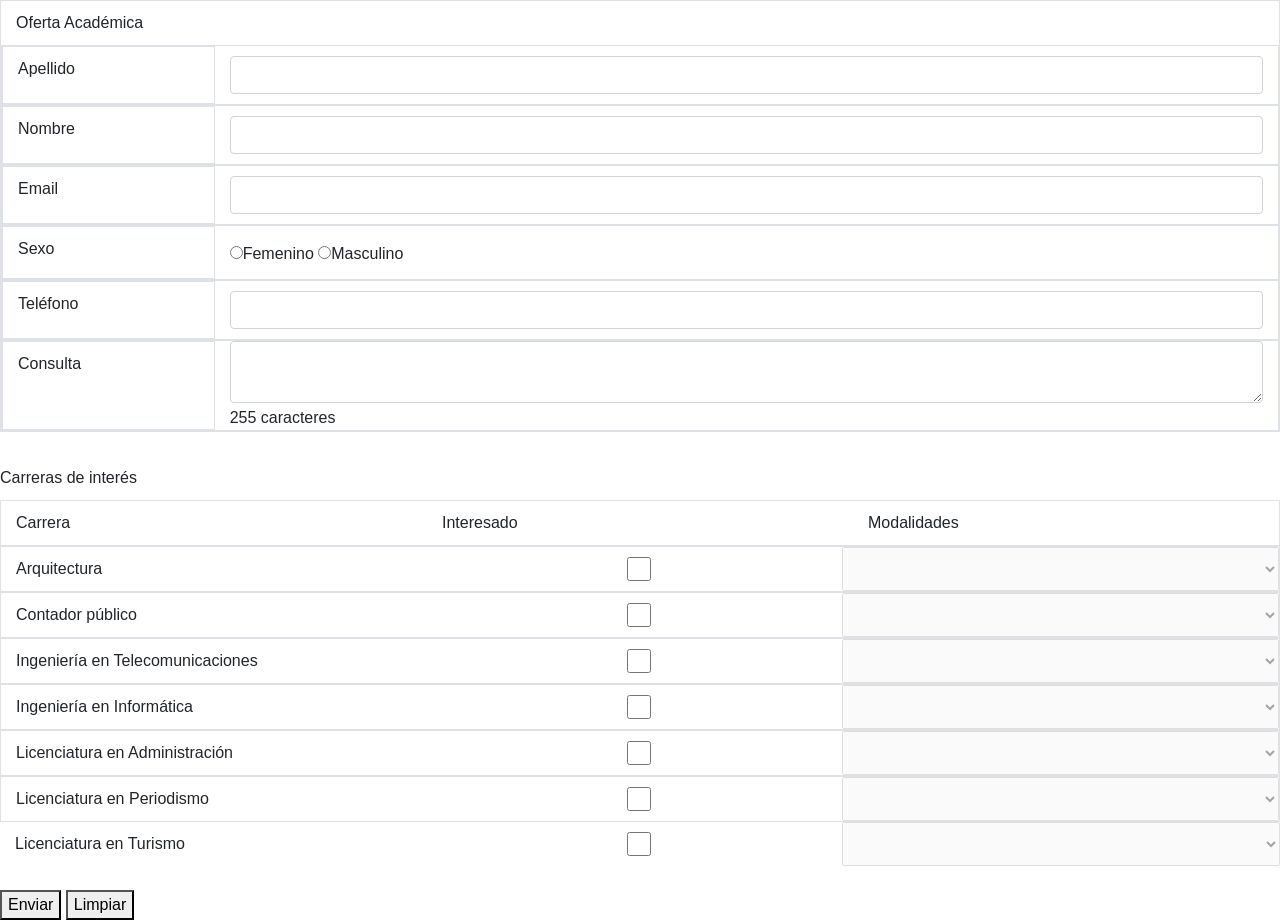
<file: Unidad 1/Ejercicio 2 - JQuery/index.html>
<!DOCTYPE html>
<html>
<head>
    <meta charset="utf-8">
    <meta http-equiv="X-UA-Compatible" content="IE=edge">
    <title>Ejercicio 2</title>
    <meta name="viewport" content="width=device-width, initial-scale=1">
    <link rel="stylesheet" type="text/css" media="screen" href="./bootstrap-4.3.1/css/bootstrap.min.css">
    <script src="./bootstrap-4.3.1/js/bootstrap.min.js"></script>
    <script src="./js/jquery-3.3.1.min.js"></script>
    <link rel="stylesheet" type="text/css" media="screen" href="./css/style.css">
    <script src="./js/script.js"></script>
</head>
<body>
    <form action="http://google.com.ar" method="GET">
        <div class="container-fluid border">
            <label>Oferta Acad&eacute;mica</label>
            <div class="row border">
                <div class="col-sm-2 border">
                    <label>Apellido</label>
                </div>
                <div class="col">
                    <input type="text" name="surname" id="isurname" class="form-control" required>
                </div>
            </div>
            <div class="row border">
                <div class="col-sm-2 border">
                    <label>Nombre</label>
                </div>
                <div class="col">
                    <input type="text" name="name" id="iname" class="form-control" required>
                </div>
            </div>
            <div class="row border">
                <div class="col-sm-2 border">
                    <label>Email</label>
                </div>
                <div class="col">
                    <input type="text" name="email" id="iemail" class="form-control" required>
                </div>
            </div>
            <div class="row border">
                <div class="col-sm-2 border">
                    <label>Sexo</label>
                </div>
                <div class="col" id="radiosDiv">
                    <label id="iLabelF"><input type="radio" name="gender" id="igenderF" value="female" required>Femenino</label>
                    <label id="iLabelM"><input type="radio" name="gender" id="igenderM" value="male" required>Masculino</label>
                </div>
            </div>
            <div class="row border">
                <div class="col-sm-2 border">
                    <label>Tel&eacute;fono</label>
                </div>
                <div class="col">
                    <input type="number" name="telephone" id="itelephone" class="form-control" required>
                </div>
            </div>
            <div class="row border">
                <div class="col-sm-2 border">
                    <label>Consulta</label>
                </div>
                <div class="col">
                    <textarea name="query" id="iquery" maxlength="255" class="form-control" required></textarea>
                    <label></label>255 caracteres</label>
                </div>
            </div>
        </div>
        <br>
        <label>Carreras de inter&eacute;s</label>
        <div class="container-fluid" id="container-carreras">
            <div class="row border">
                <label class="col"> Carrera </label>
                <label class="col"> Interesado </label>
                <label class="col"> Modalidades </label>    
            </div>
            <div class="row border" id="1">
                <label class="col" id="2"> Arquitectura </label>
                <input class="col" id="3" type="checkbox" onclick="checkboxClicked(this)" name="interested" id="iinterestedArq"> 
                <select class="col" id="4" disabled>
                    <option value="" selected></option>
                    <option> Presencial </option>
                    <option> Distancia </option>
                    <option> Ambas </option>
                </select>
            </div>
            <div class="row border">
                <label class="col"> Contador p&uacute;blico </label>
                <input class="col" type="checkbox" onclick="checkboxClicked(this)" name="interested" id="iinterestedCont"> 
                <select class="col" disabled>
                    <option value="" selected></option>
                    <option> Presencial </option>
                    <option> Distancia </option>
                    <option> Ambas </option>
                </select>
            </div>
            <div class="row border">
                <label class="col"> Ingenier&iacute;a en Telecomunicaciones </label>
                <input class="col" type="checkbox" onclick="checkboxClicked(this)" name="interested" id="iinterestedTele"> 
                <select class="col" disabled>
                    <option value="" selected></option>
                    <option> Presencial </option>
                    <option> Distancia </option>
                    <option> Ambas </option>
                </select>
            </div>
            <div class="row border">
                <label class="col"> Ingenier&iacute;a en Inform&aacute;tica </label>
                <input class="col" type="checkbox" onclick="checkboxClicked(this)" name="interested" id="iinterestedInf"> 
                <select class="col" disabled>
                    <option value="" selected></option>
                    <option> Presencial </option>
                    <option> Distancia </option>
                    <option> Ambas </option>
                </select>
            </div>
            <div class="row border">
                <label class="col"> Licenciatura en Administraci&oacute;n </label>
                <input class="col" type="checkbox" onclick="checkboxClicked(this)" name="interested" id="iinterestedAdm"> 
                <select class="col" disabled>
                    <option value="" selected></option>
                    <option> Presencial </option>
                    <option> Distancia </option>
                    <option> Ambas </option>
                </select>
            </div>
            <div class="row border">
                <label class="col"> Licenciatura en Periodismo </label>
                <input class="col" type="checkbox" onclick="checkboxClicked(this)" name="interested" id="iinterestedPer"> 
                <select class="col" disabled>
                    <option value="" selected></option>
                    <option> Presencial </option>
                    <option> Distancia </option>
                    <option> Ambas </option>
                </select>
            </div>
            <div class="row">
                <label class="col"> Licenciatura en Turismo </label>
                <input class="col" type="checkbox" onclick="checkboxClicked(this)" name="interested" id="iinterestedTur"> 
                <select class="col" disabled>
                    <option value="" selected></option>
                    <option> Presencial </option>
                    <option> Distancia </option>
                    <option> Ambas </option>
                </select>
            </div>
        </div>
        <br>
    </form>
    <button type="submit" onclick="checkEmtpyFields()">Enviar</button>
    <button>Limpiar</button>    
</body>
</html>
</file>
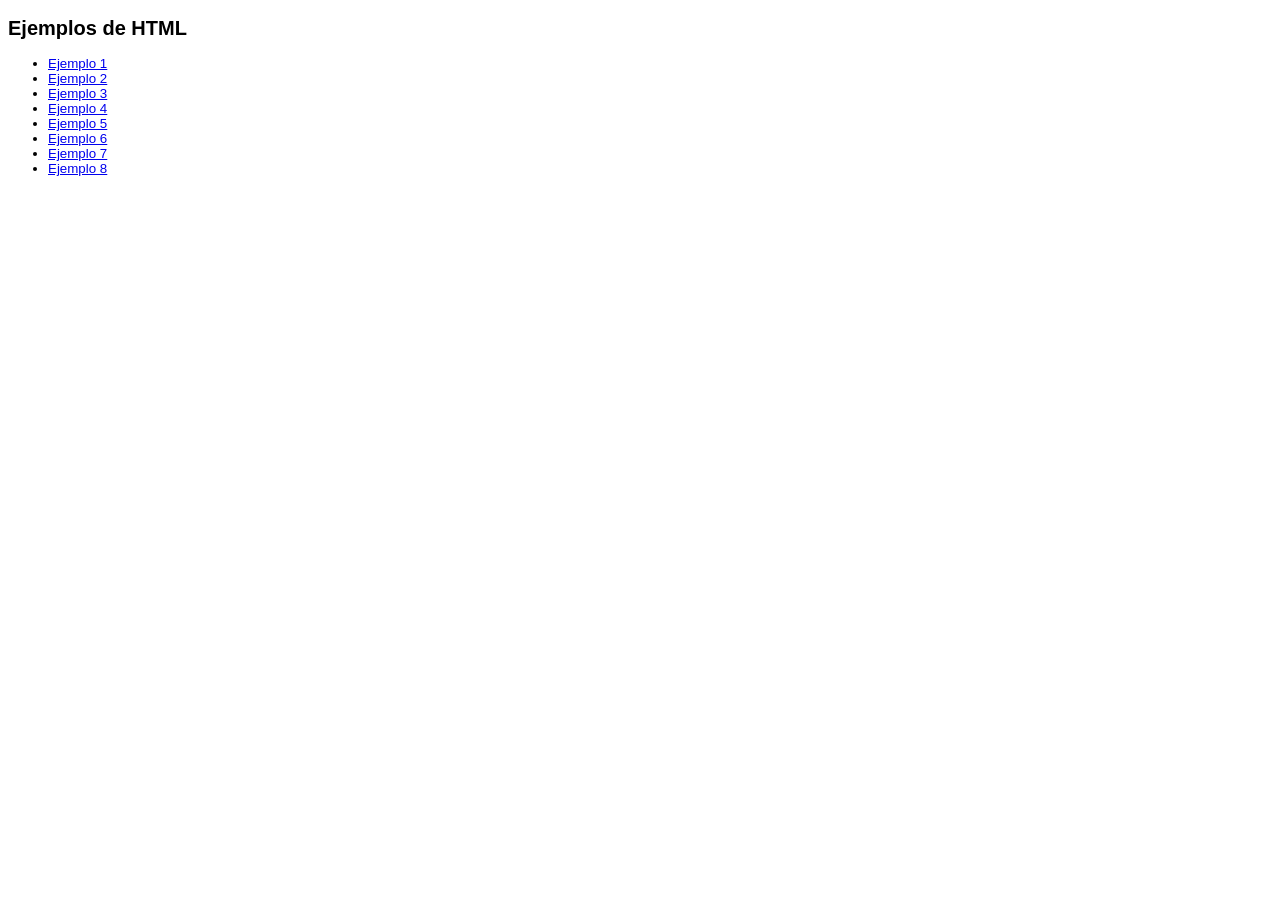
<file: Unidad 1/HTML Ejemplos/index.html>
<!DOCTYPE HTML>
<html>
	<head>
        <meta http-equiv="Content-Type" content="text/html; charset=UTF-8">
        <meta name="description" content="Ejemplos de HTML">
		<meta name="author" content="Lic. Mariela Pastarini">

        <title>HTML</title>

        <link rel="stylesheet" type="text/css" href="./css/style.css"/>
    </head>
    <body>
        <h2>Ejemplos de HTML</h2>
        <ul>
            <li><a href="./ejemplo1.html" target="_self">Ejemplo 1</a></li>
            <li><a href="./ejemplo2.html" target="_self">Ejemplo 2</a></li>
            <li><a href="./ejemplo3.html" target="_self">Ejemplo 3</a></li>
            <li><a href="./ejemplo4.html" target="_self">Ejemplo 4</a></li>
            <li><a href="./ejemplo5.html" target="_self">Ejemplo 5</a></li>
            <li><a href="./ejemplo6.html" target="_self">Ejemplo 6</a></li>
            <li><a href="./ejemplo7.html" target="_self">Ejemplo 7</a></li>
            <li><a href="./ejemplo8.html" target="_self">Ejemplo 8</a></li>
        </ul>
    </body>
</html>
</file>
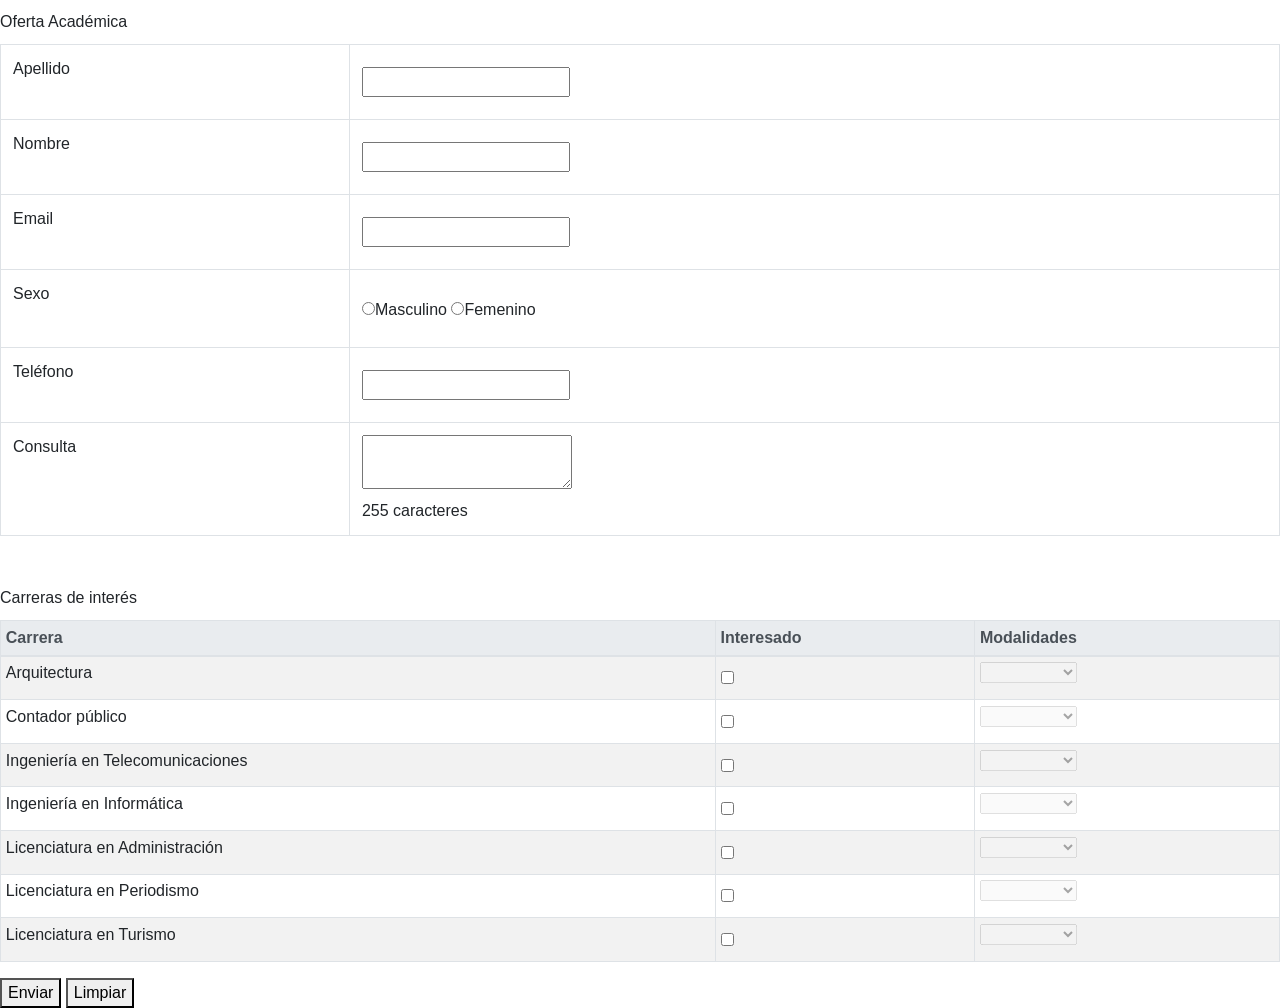
<file: Unidad 1/Ejercicio 2 - JQuery/index-copia.html>
<!DOCTYPE html>
<html>
<head>
    <meta charset="utf-8">
    <meta http-equiv="X-UA-Compatible" content="IE=edge">
    <title>Ejercicio 2</title>
    <meta name="viewport" content="width=device-width, initial-scale=1">
    <link rel="stylesheet" type="text/css" media="screen" href="./bootstrap-4.3.1/css/bootstrap.min.css">
    <script src="./bootstrap-4.3.1/js/bootstrap.min.js"></script>
    <script src="./js/jquery-3.3.1.min.js"></script>
    <link rel="stylesheet" type="text/css" media="screen" href="./css/style.css">
    <script src="./js/script.js"></script>
</head>
<body>
    <label>Oferta Acad&eacute;mica</label>
    <table class="table table-bordered">
        <tr>
            <td>Apellido</td>
            <td>
                <input type="text" name="surname" id="isurname" required>
            </td>
        </tr>
        <tr>
            <td>Nombre</td>
            <td>
                <input type="text" name="name" id="iname" required>
            </td>
        </tr>
        <tr>
            <td>Email</td>
            <td>
                <input type="text" name="email" id="iemail">
            </td>
        </tr>
        <tr>
            <td>Sexo</td>
            <td>
                <label><input type="radio" name="gender" id="igenderM" value="male">Masculino</label>
                <label><input type="radio" name="gender" id="igenderF" value="female">Femenino</label>
            </td>
        </tr>
        <tr>
            <td>Tel&eacute;fono</td>
            <td>
                <input type="number" name="telephone" id="itelephone">
            </td>
        </tr>
        <tr>
            <td>Consulta</td>
            <td>
                <textarea name="query" id="iquery" maxlength="255"></textarea>
                <br>
                <label></label>255 caracteres</label>
            </td>
        </tr>
    </table>
    <br>
    <label>Carreras de inter&eacute;s</label>
    <table class="table table-striped table-bordered table-sm">
        <thead class="thead-light">
            <tr>
                <th> Carrera </th>
                <th> Interesado </th>
                <th> Modalidades </th>
            </tr>
        </thead>
        <tbody>
            <tr>
                <td> Arquitectura </td>
                <td> 
                    <input type="checkbox" name="interested" id="iinterestedArq"> 
                </td>
                <td>
                        <select disabled>
                        <option value="" selected>  </option>
                        <option> Presencial </option>
                        <option> Distancia </option>
                        <option> Ambas </option>
                    </select>
                </td>
            </tr>
            <tr>
                <td> Contador p&uacute;blico </td>
                <td> 
                    <input type="checkbox" name="interested" id="iinterestedCont"> 
                </td>
                <td>
                    <select disabled>
                        <option value="" selected>  </option>
                        <option> Presencial </option>
                        <option> Distancia </option>
                        <option> Ambas </option>
                    </select>
                </td>
            </tr>
            <tr>
                <td> Ingenier&iacute;a en Telecomunicaciones </td>
                <td> 
                    <input type="checkbox" name="interested" id="iinterestedTele"> 
                </td>
                <td>
                    <select disabled>
                        <option value="" selected>  </option>
                        <option> Presencial </option>
                        <option> Distancia </option>
                        <option> Ambas </option>
                    </select>
                </td>
            </tr>
            <tr>
                <td> Ingenier&iacute;a en Inform&aacute;tica </td>
                <td> 
                    <input type="checkbox" name="interested" id="iinterestedInf"> 
                </td>
                <td>
                    <select disabled>
                        <option value="" selected>  </option>
                        <option> Presencial </option>
                        <option> Distancia </option>
                        <option> Ambas </option>
                    </select>
                </td>
            </tr>
            <tr>
                <td> Licenciatura en Administraci&oacute;n </td>
                <td> 
                    <input type="checkbox" name="interested" id="iinterestedAdm"> 
                </td>
                <td>
                    <select disabled>
                        <option value="" selected>  </option>
                        <option> Presencial </option>
                        <option> Distancia </option>
                        <option> Ambas </option>
                    </select>
                </td>
            </tr>
            <tr>
                <td> Licenciatura en Periodismo </td>
                <td> 
                    <input type="checkbox" name="interested" id="iinterestedPer"> 
                </td>
                <td>
                    <select disabled>
                        <option value="" selected>  </option>
                        <option> Presencial </option>
                        <option> Distancia </option>
                        <option> Ambas </option>
                    </select>
                </td>
            </tr>
            <tr>
                <td> Licenciatura en Turismo </td>
                <td> 
                    <input type="checkbox" name="interested" id="iinterestedTur"> 
                </td>
                <td>
                    <select disabled>
                        <option value="" selected>  </option>
                        <option> Presencial </option>
                        <option> Distancia </option>
                        <option> Ambas </option>
                    </select>
                </td>
            </tr>            
        </tbody>
    </table>
    <button>Enviar</button>
    <button>Limpiar</button>
    
    
</body>
</html>
</file>
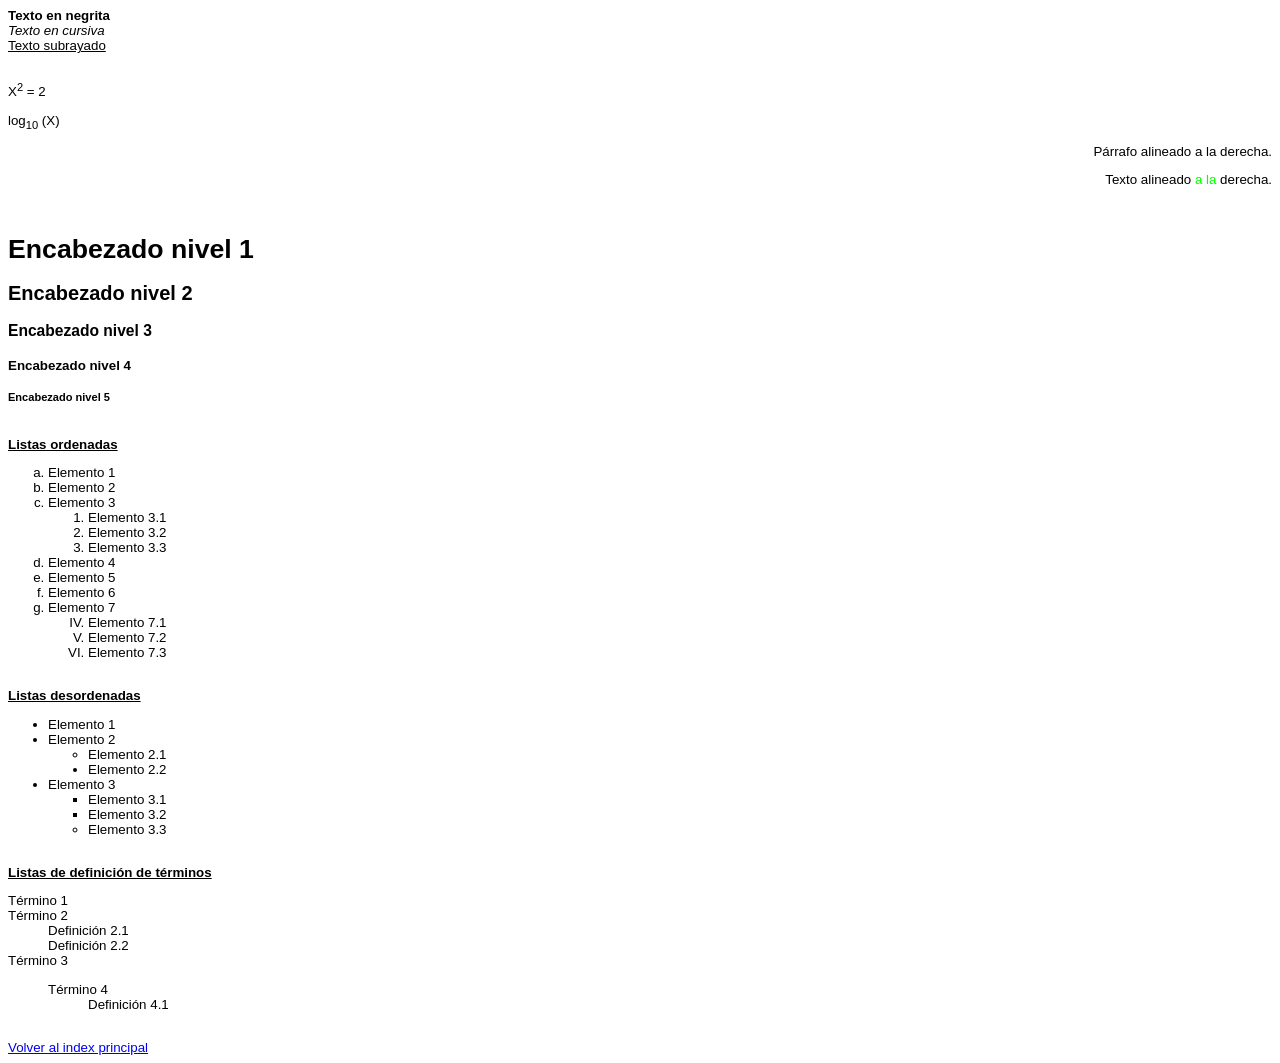
<file: Unidad 1/HTML Ejemplos/ejemplo1.html>
<!DOCTYPE HTML>
<html>
	<head>
        <meta http-equiv="Content-Type" content="text/html; charset=UTF-8">
        <meta name="description" content="Ejemplos de HTML">
		<meta name="author" content="Lic. Mariela Pastarini">

        <title>HTML - Ejemplo 1</title>

        <link rel="stylesheet" type="text/css" href="./css/style.css"/>
    </head>
    <body>
        <b>Texto en negrita</b>
        <br/>
        <i>Texto en cursiva</i>
        <br/>
        <u>Texto subrayado</u>
        <br/><br/>
        <p>X<sup>2</sup> = 2</p>
        <p>log<sub>10</sub> (X)</p>
        <p align="right">P&aacute;rrafo alineado a la derecha.</p>
        <div align="right">
            <p>Texto alineado <span style="color:#0f0;">a la</span> derecha.</p>
        </div>
        <br/>
        <h1>Encabezado nivel 1</h1>
        <h2>Encabezado nivel 2</h2>
        <h3>Encabezado nivel 3</h3>
        <h4>Encabezado nivel 4</h4>
        <h5>Encabezado nivel 5</h5>
        <br/>
        <b><u>Listas ordenadas</u></b>
        <br/>
        <ol type="a">
            <li>Elemento 1</li>
            <li>Elemento 2</li>
            <li>
                Elemento 3
                <ol>
                    <li>Elemento 3.1</li>
                    <li>Elemento 3.2</li>
                    <li>Elemento 3.3</li>
                </ol>
            </li>
            <li>Elemento 4</li>
            <li>Elemento 5</li>
            <li>Elemento 6</li>
            <li>
                Elemento 7
                <ol type="I" start="4">
                    <li>Elemento 7.1</li>
                    <li>Elemento 7.2</li>
                    <li>Elemento 7.3</li>
                </ol>
            </li>
        </ol>
        <br/>
        <b><u>Listas desordenadas</u></b>
        <br/>
        <ul>
            <li>Elemento 1</li>
            <li>
                Elemento 2
                <ul type="circle">
                    <li>Elemento 2.1</li>
                    <li type="disc">Elemento 2.2</li>
                </ul>
            </li>
            <li>
                Elemento 3
                <ul type="square">
                    <li>Elemento 3.1</li>
                    <li>Elemento 3.2</li>
                    <li type="circle">Elemento 3.3</li>
                </ul>
            </li>
        </ul>
        <br/>
        <b><u>Listas de definici&oacute;n de t&eacute;rminos</u></b>
        <br/>
        <dl>
            <dt>T&eacute;rmino 1</dt>
            <dt>T&eacute;rmino 2</dt>
            <dd>Definici&oacute;n 2.1</dd>
            <dd>Definici&oacute;n 2.2</dd>
            <dt>T&eacute;rmino 3</dt>
            <dd>
                <dl>
                    <dt>T&eacute;rmino 4</dt>
                    <dd>Definici&oacute;n 4.1</dd>
                </dl>
            </dd>
        </dl>
        <br/>
        <a href="./index.html">Volver al index principal</a>
    </body>
</html>
</file>
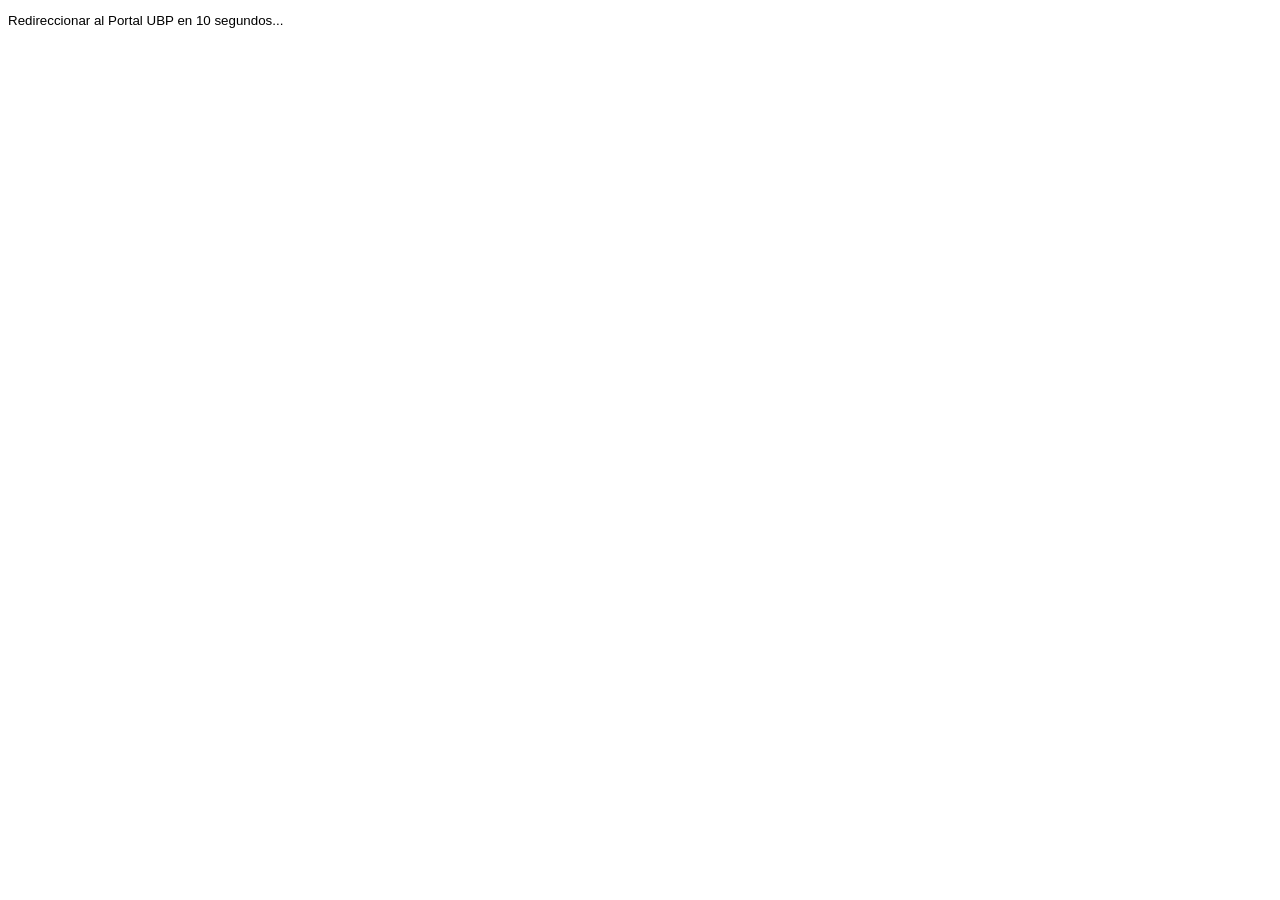
<file: Unidad 1/HTML Ejemplos/ejemplo2.html>
<!DOCTYPE HTML>
<html>
    <head>
        <meta http-equiv="Content-Type" content="text/html; charset=UTF-8">
        <meta http-equiv="refresh" content="10; url=http://www.ubp.edu.ar">
        <meta name="description" content="Ejemplos de HTML">
		<meta name="author" content="Lic. Mariela Pastarini">

        <title>HTML - Ejemplo 2</title>

        <link rel="stylesheet" type="text/css" href="./css/style.css"/>
    </head>
    <body>
        <p>Redireccionar al Portal UBP en 10 segundos...</p>
    </body>
</html>
</file>
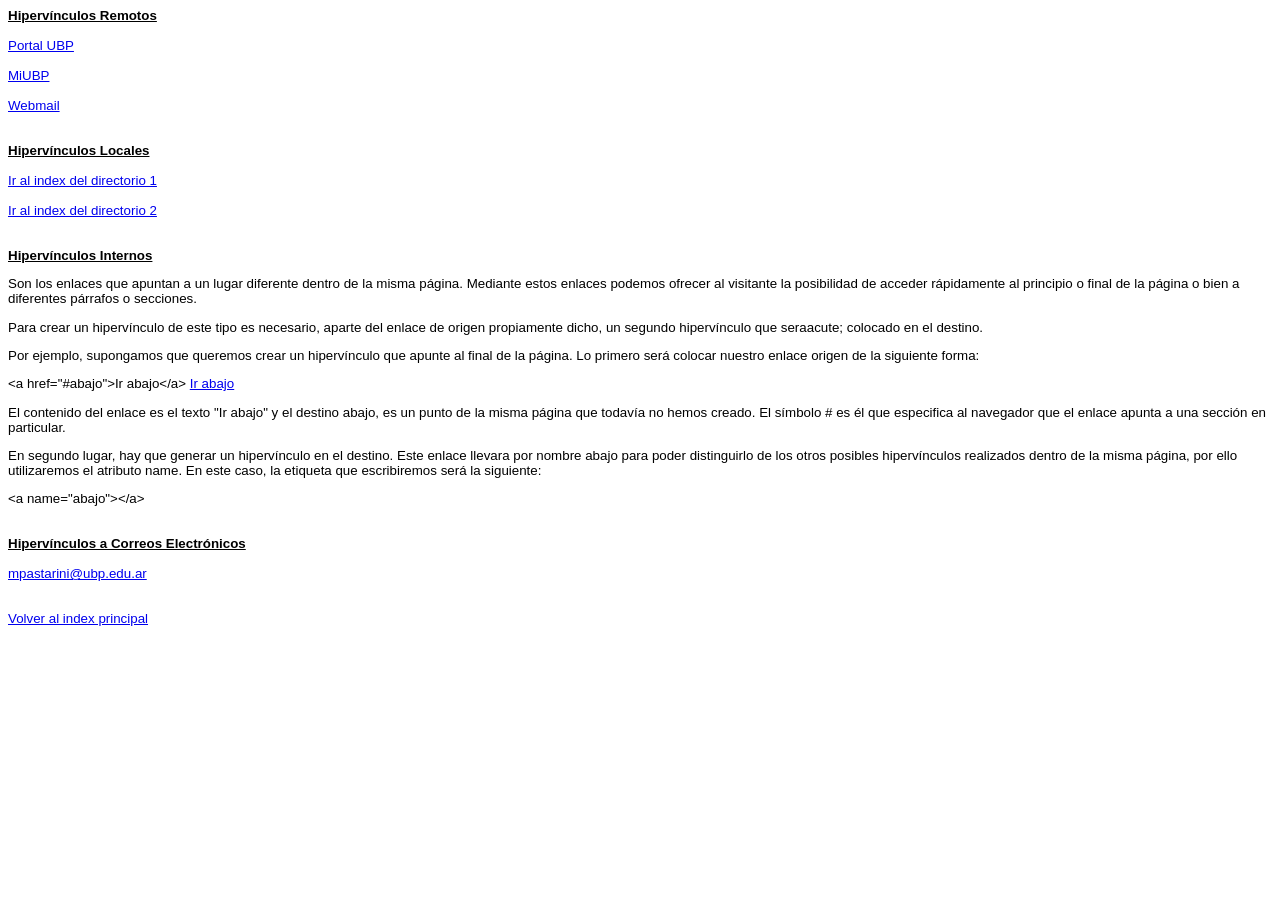
<file: Unidad 1/HTML Ejemplos/ejemplo3.html>
<!DOCTYPE HTML>
<html>
    <head>
        <meta http-equiv="Content-Type" content="text/html; charset=UTF-8">
        <meta name="description" content="Ejemplos de HTML">
		<meta name="author" content="Lic. Mariela Pastarini">

        <title>HTML - Ejemplo 3</title>

        <link rel="stylesheet" type="text/css" href="./css/style.css"/>
    </head>
    <body>
        <b><u>Hiperv&iacute;nculos Remotos</u></b>
        <br/><br/>
        <a href="http://www.ubp.edu.ar" target="_blank">Portal UBP</a>
        <br/><br/>
        <a href="http://mi.ubp.edu.ar" target="_top">MiUBP</a>
        <br/><br/>
        <a href="http://portal.office.com" target="_self">Webmail</a>
        <br/><br/><br/>
        <b><u>Hiperv&iacute;nculos Locales</u></b>
        <br/><br/>
        <a href="./dir1/index.html">Ir al index del directorio 1</a>
        <br/><br/>
        <a href="./dir2/index.html">Ir al index del directorio 2</a>
        <br/><br/><br/>
        <b><u>Hiperv&iacute;nculos Internos</u></b>
        <p>Son los enlaces que apuntan a un lugar diferente dentro de la misma p&aacute;gina. Mediante estos enlaces podemos ofrecer al visitante la posibilidad de acceder r&aacute;pidamente al principio o final de la p&aacute;gina o bien a diferentes p&aacute;rrafos o secciones.</p>
        <p>Para crear un hiperv&iacute;nculo de este tipo es necesario, aparte del enlace de origen propiamente dicho, un segundo hiperv&iacute;nculo que seraacute; colocado en el destino.</p>
        <p>Por ejemplo, supongamos que queremos crear un hiperv&iacute;nculo que apunte al final de la p&aacute;gina. Lo primero ser&aacute; colocar nuestro enlace origen de la siguiente forma:</p>
        &lt;a href=&quot;#abajo&quot;&gt;Ir abajo&lt;/a&gt; <a href="#abajo">Ir abajo</a>
        <p>El contenido del enlace es el texto &quot;Ir abajo&quot; y el destino abajo, es un punto de la misma p&aacute;gina que todav&iacute;a no hemos creado. El s&iacute;mbolo # es él que especifica al navegador que el enlace apunta a una secci&oacute;n en particular. </p>
        <p>En segundo lugar, hay que generar un hiperv&iacute;nculo en el destino. Este enlace llevara por nombre abajo para poder distinguirlo de los otros posibles hiperv&iacute;nculos realizados dentro de la misma p&aacute;gina, por ello utilizaremos el atributo name. En este caso, la etiqueta que escribiremos ser&aacute; la siguiente: </p>
        &lt;a name=&quot;abajo&quot;&gt;&lt;/a&gt;
        <br/><br/><br/>
        <b><u>Hiperv&iacute;nculos a Correos Electr&oacute;nicos</u></b>
        <br/><br/>
        <a href="mailto:mpastarini@ubp.edu.ar?subject=Mensaje de Contacto&body=Texto...">mpastarini@ubp.edu.ar</a>
        <br/><br/><br/>
        <a name="abajo"></a>
        <a href="./index.html">Volver al index principal</a>
    </body>
</html>
</file>
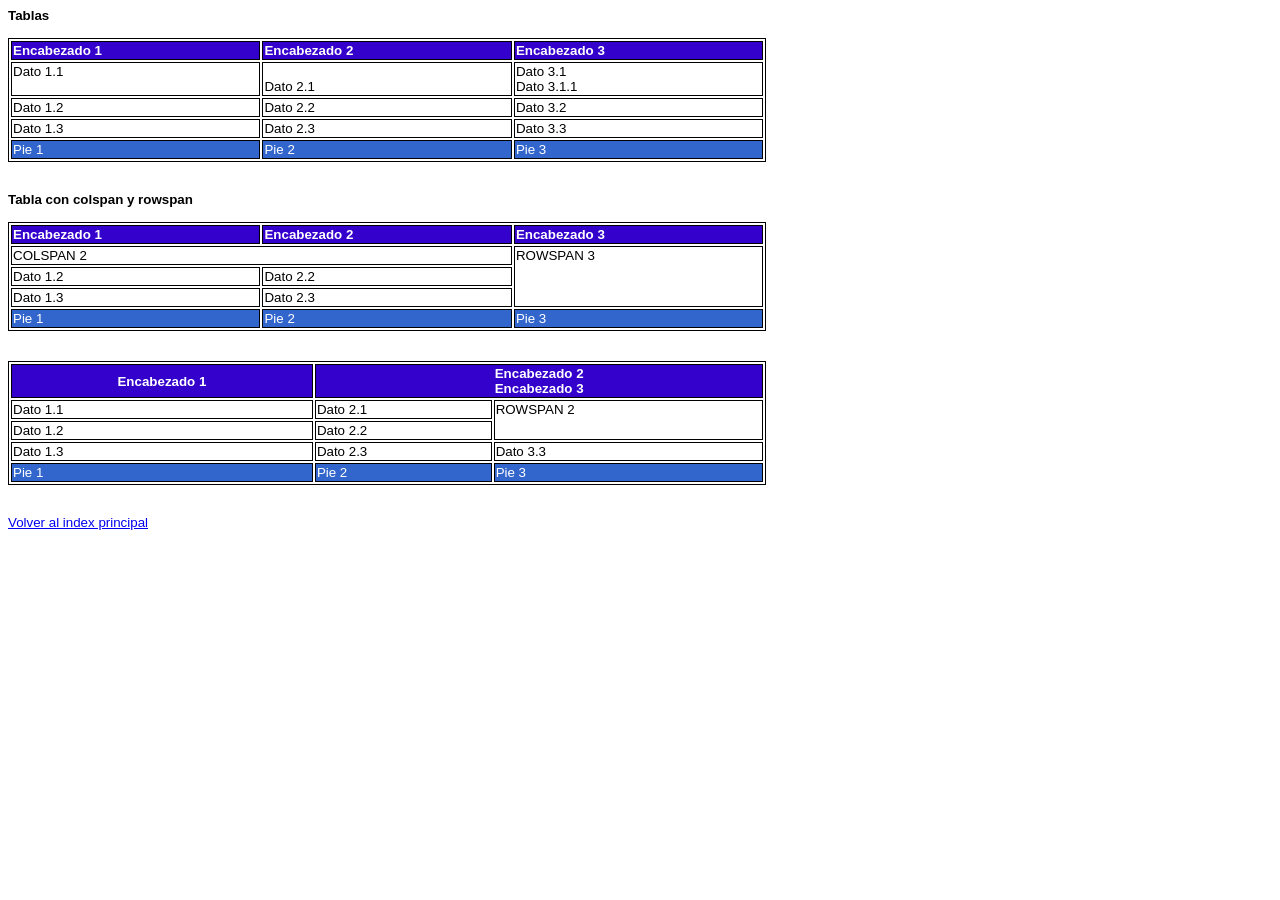
<file: Unidad 1/HTML Ejemplos/ejemplo4.html>
<!DOCTYPE HTML>
<html>
    <head>
        <meta http-equiv="Content-Type" content="text/html; charset=UTF-8">
        <meta name="description" content="Ejemplos de HTML">
		<meta name="author" content="Lic. Mariela Pastarini">

        <title>HTML - Ejemplo 4</title>

        <link rel="stylesheet" type="text/css" href="./css/style.css"/>
    </head>
    <body>
        <b>Tablas</b>
        <br/><br/>
		<table>
			<thead>
				<tr>
					<td>Encabezado 1</td>
					<td>Encabezado 2</td>
					<td>Encabezado 3</td>
				</tr>
			</thead>
			<tbody>
				<tr>
					<td class="top">Dato 1.1</td>
					<td class="bottom">Dato 2.1</td>
					<td>
						Dato 3.1<br/>
						Dato 3.1.1
					</td>
				</tr>
				<tr>
					<td>Dato 1.2</td>
					<td>Dato 2.2</td>
					<td>Dato 3.2</td>
				</tr>
				<tr>
					<td>Dato 1.3</td>
					<td>Dato 2.3</td>
					<td>Dato 3.3</td>
				</tr>
			</tbody>
			<tfoot>
				<tr>
					<td>Pie 1</td>
					<td>Pie 2</td>
					<td>Pie 3</td>
				</tr>
			</tfoot>
		</table>
        <br/><br/>
        <b>Tabla con colspan y rowspan</b>
        <br/><br/>
        <table>
            <thead>
                <tr>
                    <td>Encabezado 1</td>
                    <td>Encabezado 2</td>
                    <td>Encabezado 3</td>
                </tr>
            </thead>
            <tbody>
                <tr>
                    <td colspan="2">COLSPAN 2</td>
                    <td rowspan="3" class="top">ROWSPAN 3</td>
                </tr>
                <tr>
                    <td>Dato 1.2</td>
                    <td>Dato 2.2</td>
                </tr>
                <tr>
                    <td>Dato 1.3</td>
                    <td>Dato 2.3</td>
                </tr>
            </tbody>
            <tfoot>
                <tr>
                    <td>Pie 1</td>
                    <td>Pie 2</td>
                    <td>Pie 3</td>
                </tr>
            </tfoot>
        </table>
        <br/><br/>
        <table>
            <thead>
                <tr>
                    <th>Encabezado 1</th>
                    <th colspan="2">
                    	Encabezado 2<br/>
                    	Encabezado 3
					</th>
                </tr>
            </thead>
            <tbody>
                <tr>
                    <td>Dato 1.1</td>
                    <td>Dato 2.1</td>
                    <td rowspan="2" class="top">ROWSPAN 2</td>
                </tr>
                <tr>
                    <td>Dato 1.2</td>
                    <td>Dato 2.2</td>
                </tr>
                <tr>
                    <td>Dato 1.3</td>
                    <td>Dato 2.3</td>
                    <td>Dato 3.3</td>
                </tr>
            </tbody>
            <tfoot>
                <tr>
                    <td>Pie 1</td>
                    <td>Pie 2</td>
                    <td>Pie 3</td>
                </tr>
            </tfoot>
        </table>
        <br/><br/>
        <a href="./index.html">Volver al index principal</a>
    </body>
</html>
</file>
<file: Unidad 1/Ejercicio 2 - JQuery/css/style.css>
input, label {
    margin-top: 10px;
    margin-bottom: 10px;
}
</file>
<file: Unidad 1/HTML Ejemplos/css/style.css>
/*
Estilos Generales
*/
html, body {
    font-family: Verdana, Arial, sans-serif;
    font-size: 10pt;
    color: #000;
}

table {
    border-spacing: 2px;
	width: 60%;
}

table, th, td {
	border: 1px solid black;
}

table thead, th {
    background-color: #3300CC;
    color: #fff;
    font-weight: bold;
}

table tbody {
    background-color: #fff;
}

table tfoot {
    background-color: #3366CC;
    color: #fff;
}

td.top {
	vertical-align: top;
}

td.bottom {
	vertical-align: bottom;
}

.fl {
	float: left;
}

.cb {
	clear: both;
}
</file>
